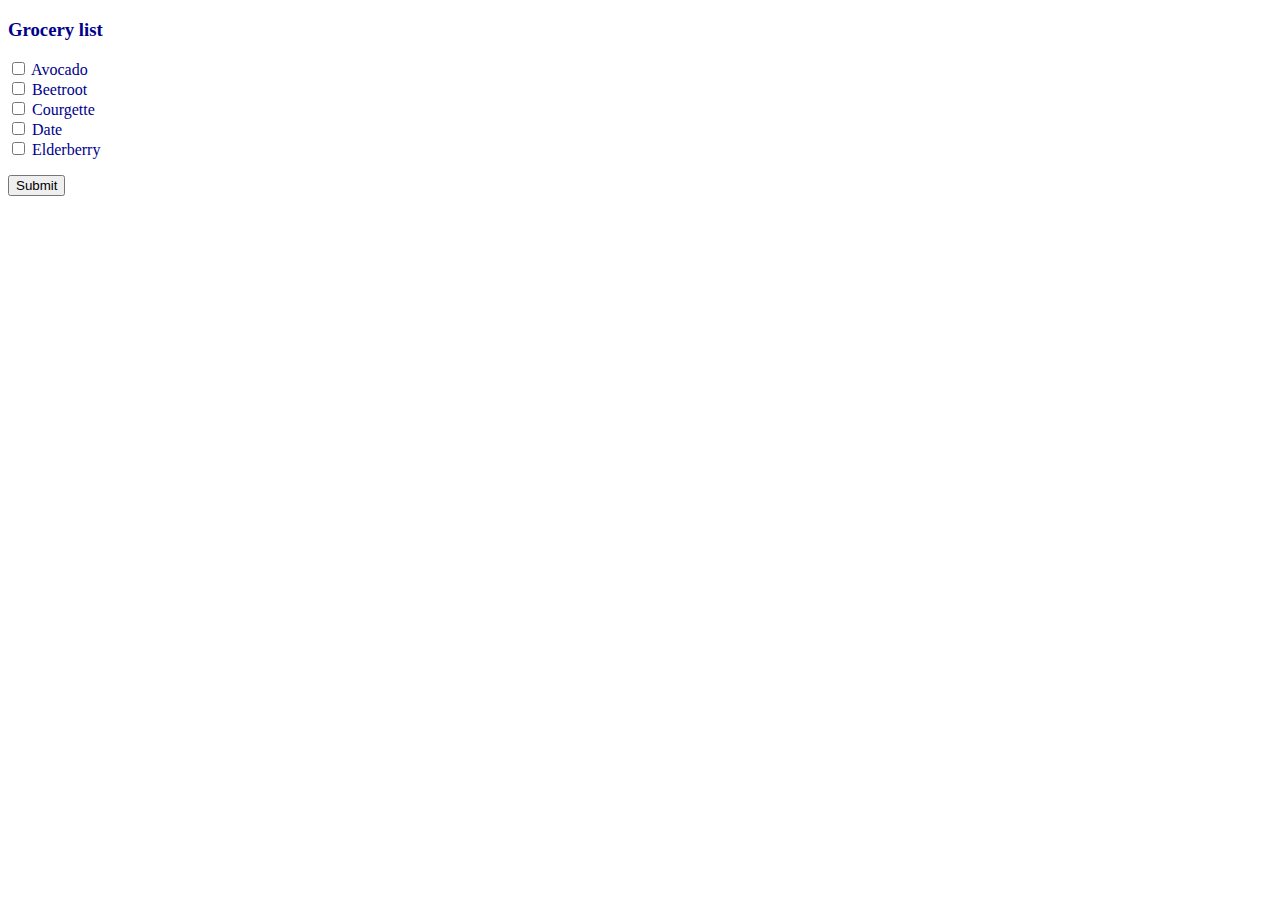
<file: index.html>
<!doctype html>
<html>
<head>
    <title> Groceries </title>
    <link href="style.css" rel="stylesheet" type="text/css">
</head>
  <body>
    <h3> Grocery list </h3>

    <form method="POST" action="submit.html">
      <input type="checkbox" name="groceries" value="avocado"  /> Avocado <br />
      <input type="checkbox" name="groceries" value="beetroot"/> Beetroot <br />
      <input type="checkbox" name="groceries" value="courgette"  /> Courgette <br />
      <input type="checkbox" name="groceries" value="date"  /> Date <br />
      <input type="checkbox" name="groceries" value="elderberry"  /> Elderberry <br />
      <p>
        <input type="submit">
      </p>
    </form>
  </body>
</html>
</file>
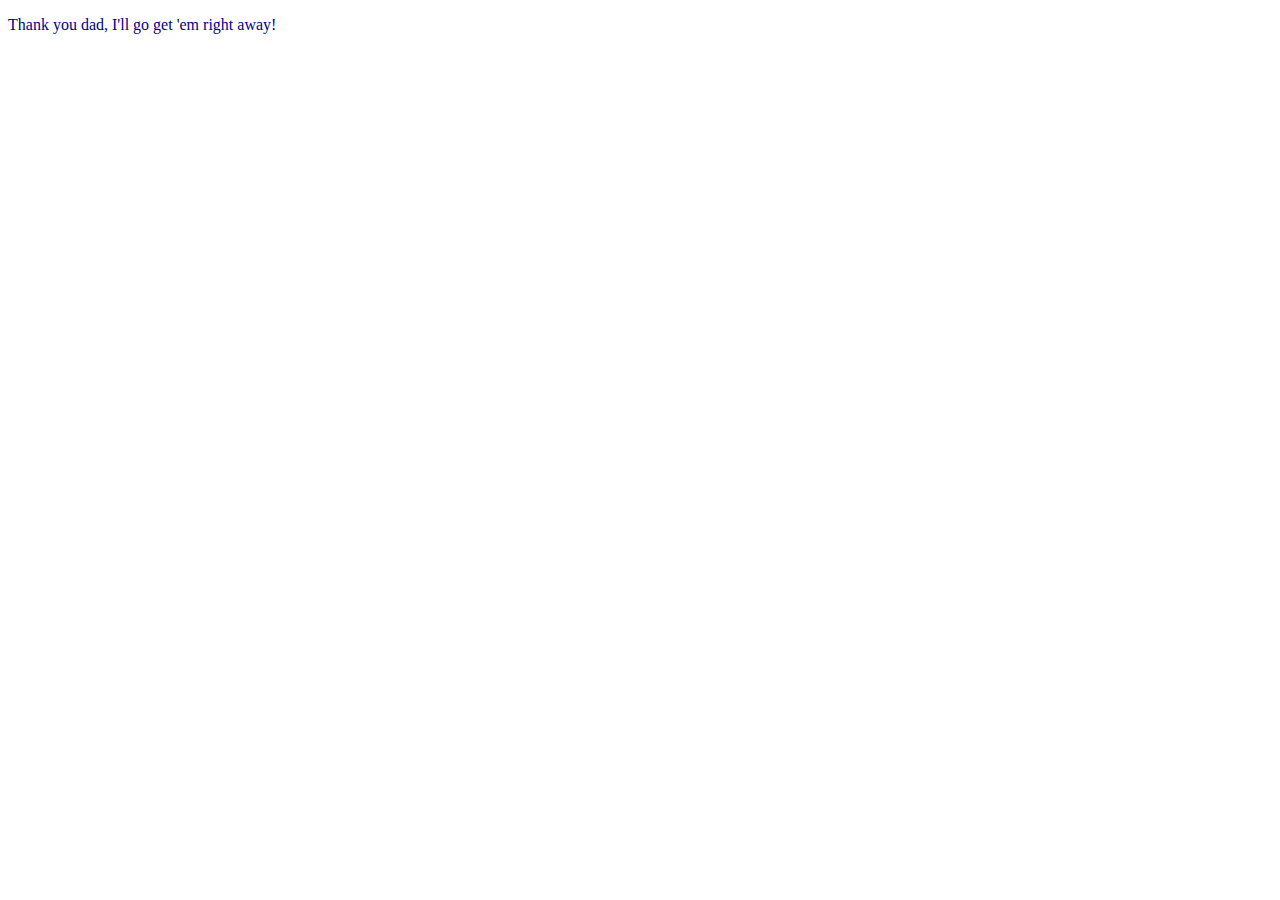
<file: submit.html>
<!DOCTYPE html>
<html>

  <head>
    <title> Thank you </title>
    <link href="style.css" rel="stylesheet" type="text/css">
  </head>

  <body>
    <p>Thank you dad, I'll go get 'em right away!</p>
  </body>

</html>
</file>
<file: style.css>
body {
  font-family: verdana;
  color: darkblue;
}
</file>
